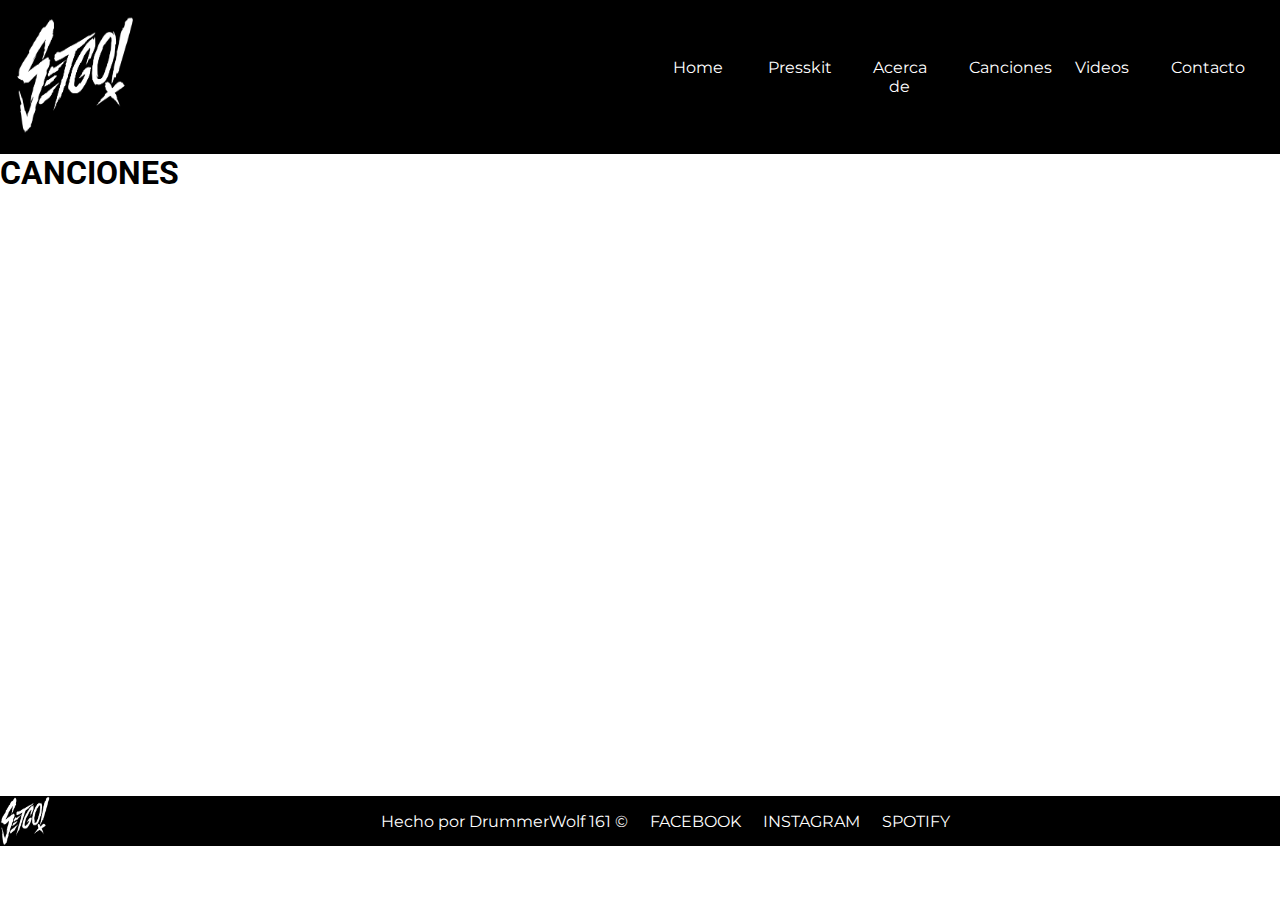
<file: pages/canciones.html>
<!DOCTYPE html>
<html lang="en">

<head>
	<meta charset="UTF-8">
	<meta http-equiv="X-UA-Compatible" content="IE=edge">
	<meta name="viewport" content="width=device-width, initial-scale=1.0">
	<title>Set, go! | CANCIONES</title>
	<link rel="stylesheet" href="../css/style.css" />
	<link href="https://cdn.jsdelivr.net/npm/bootstrap@5.2.0/dist/css/bootstrap.min.css" rel="stylesheet"
        integrity="sha384-gH2yIJqKdNHPEq0n4Mqa/HGKIhSkIHeL5AyhkYV8i59U5AR6csBvApHHNl/vI1Bx" crossorigin="anonymous">
    <link rel="stylesheet" href="https://cdnjs.cloudflare.com/ajax/libs/animate.css/4.1.1/animate.min.css" />
    <link href-"https://fonts.googleapis.com/css?family=Roboto&display=swap" rel="stylesheet">
    <link href-"https://fonts.googleapis.com/css2?family=Montserrat:wght@100&display=swap" rel="stylesheet">

</head>

<body>

	<header class="header">
		<a href="../index.html">

			<img class="animate__animated animate__fadeInUp" src="../IMG/SetGo-Logo-2500px.PNG" width="150" height="150" alt="">

		</a>

		<nav>
			<ul class="animate__animated animate__zoomIn">
				<li><a href="../index.html">Home</a></li>
				<li><a href="presskit.html">Presskit</a></li>
				<li><a href="acercade.html">Acerca de</a></li>
				<li><a href="canciones.html">Canciones</a></li>
				<li><a href="videos.html">Videos</a></li>
				<li><a href="contacto.html">Contacto</a></li>


			</ul>
		</nav>
	</header>
	<main>

		<h1>CANCIONES</h1>
		<div class="container">
		<iframe style="border-radius:12px"
			src="https://open.spotify.com/embed/artist/0AFO3ZfACOtBn3BilSbrHU?utm_source=generator&theme=0" width="100%"
			height="600" frameBorder="0" allowfullscreen=""
			allow="autoplay; clipboard-write; encrypted-media; fullscreen; picture-in-picture"></iframe>
</div>
	</main>
	<footer class="footer">
		<img src="../IMG/SetGo-Logo-2500px.PNG" width="50" height="50"></a></li>

		<ul>
			<li>
				<p>Hecho por DrummerWolf 161 &copy;</p>
			</li>
			<li><a href="https://www.facebook.com/SetGoBand">FACEBOOK</a></li>
			<li><a href="https://www.instagram.com/setgoband/?hl=es">INSTAGRAM</a></li>
			<li><a href="https://open.spotify.com/artist/0AFO3ZfACOtBn3BilSbrHU">SPOTIFY</a></li>


		</ul>
	</footer>
	<!--  -->
</body>

</html>
</file>
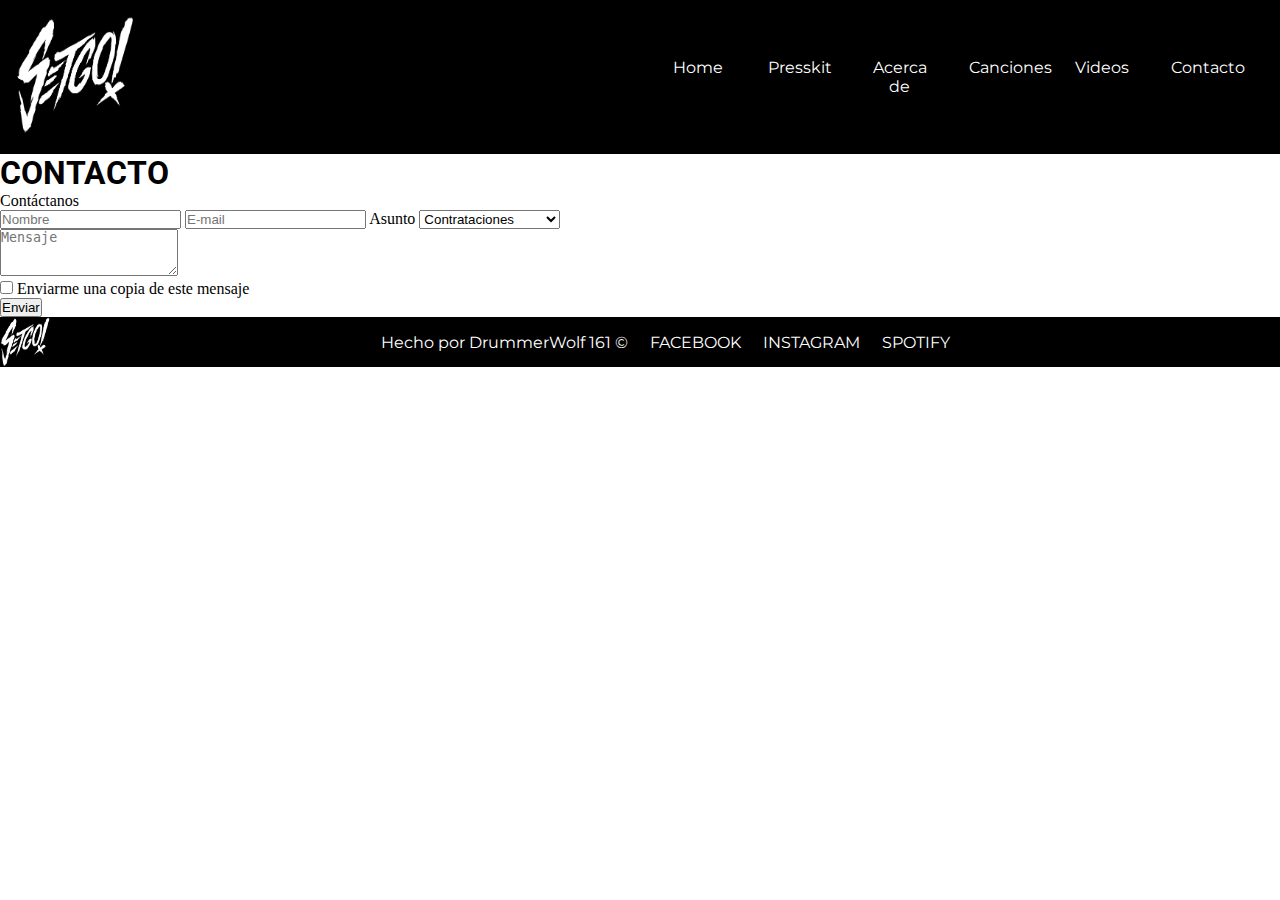
<file: pages/contacto.html>
<!DOCTYPE html>
<html lang="en">

<head>
	<meta charset="UTF-8">
	<meta http-equiv="X-UA-Compatible" content="IE=edge">
	<meta name="viewport" content="width=device-width, initial-scale=1.0">
	<title>Set, go! | CONTACTO</title>
	<link rel="stylesheet" href="../css/style.css" />
	<link href="https://cdn.jsdelivr.net/npm/bootstrap@5.2.0/dist/css/bootstrap.min.css" rel="stylesheet"
        integrity="sha384-gH2yIJqKdNHPEq0n4Mqa/HGKIhSkIHeL5AyhkYV8i59U5AR6csBvApHHNl/vI1Bx" crossorigin="anonymous">
    <link rel="stylesheet" href="https://cdnjs.cloudflare.com/ajax/libs/animate.css/4.1.1/animate.min.css" />
    <link href-"https://fonts.googleapis.com/css?family=Roboto&display=swap" rel="stylesheet">
    <link href-"https://fonts.googleapis.com/css2?family=Montserrat:wght@100&display=swap" rel="stylesheet">

</head>

<body>

	<header class="header">
		<a href="../index.html">

			<img class="animate__animated animate__fadeInUp" src="../IMG/SetGo-Logo-2500px.PNG" width="150" height="150" alt="">

		</a>

		<nav>
			<ul class="animate__animated animate__zoomIn">
				<li><a href="../index.html">Home</a></li>
				<li><a href="presskit.html">Presskit</a></li>
				<li><a href="acercade.html">Acerca de</a></li>
				<li><a href="canciones.html">Canciones</a></li>
				<li><a href="videos.html">Videos</a></li>
				<li><a href="contacto.html">Contacto</a></li>

			</ul>
		</nav>
	</header>

	<main>

		<h1>CONTACTO</h1>
		<!-- Default form contact -->
<form class="text-center border border-light p-5" action="#!">

    <p class="h4 mb-4">Contáctanos</p>

    <!-- Name -->
    <input type="text" id="defaultContactFormName" class="form-control mb-4" placeholder="Nombre">

    <!-- Email -->
    <input type="email" id="defaultContactFormEmail" class="form-control mb-4" placeholder="E-mail">

    <!-- Subject -->
    <label>Asunto</label>
    <select class="browser-default custom-select mb-4">
        <option value="" disabled>Choose option</option>
        <option value="1" selected>Contrataciones</option>
        <option value="2">Prensa</option>
        <option value="3">Relaciones públicas</option>
        <option value="4">Patrocinios</option>
    </select>

    <!-- Message -->
    <div class="form-group">
        <textarea class="form-control rounded-0" id="exampleFormControlTextarea2" rows="3" placeholder="Mensaje"></textarea>
    </div>

    <!-- Copy -->
    <div class="custom-control custom-checkbox mb-4">
        <input type="checkbox" class="custom-control-input" id="defaultContactFormCopy">
        <label class="custom-control-label" for="defaultContactFormCopy">Enviarme una copia de este mensaje</label>
    </div>

    <!-- Send button -->
    <button class="btn btn-info btn-block" type="submit">Enviar</button>

</form>
<!-- Default form contact -->



	</main>
	<footer class="footer">
		<img src="../IMG/SetGo-Logo-2500px.PNG" width="50" height="50"></a></li>

		<ul>
			<li>
				<p>Hecho por DrummerWolf 161 &copy;</p>
			</li>
			<li><a href="https://www.facebook.com/SetGoBand">FACEBOOK</a></li>
			<li><a href="https://www.instagram.com/setgoband/?hl=es">INSTAGRAM</a></li>
			<li><a href="https://open.spotify.com/artist/0AFO3ZfACOtBn3BilSbrHU">SPOTIFY</a></li>


		</ul>
	</footer>
	<!--  -->
</body>

</html>
</file>
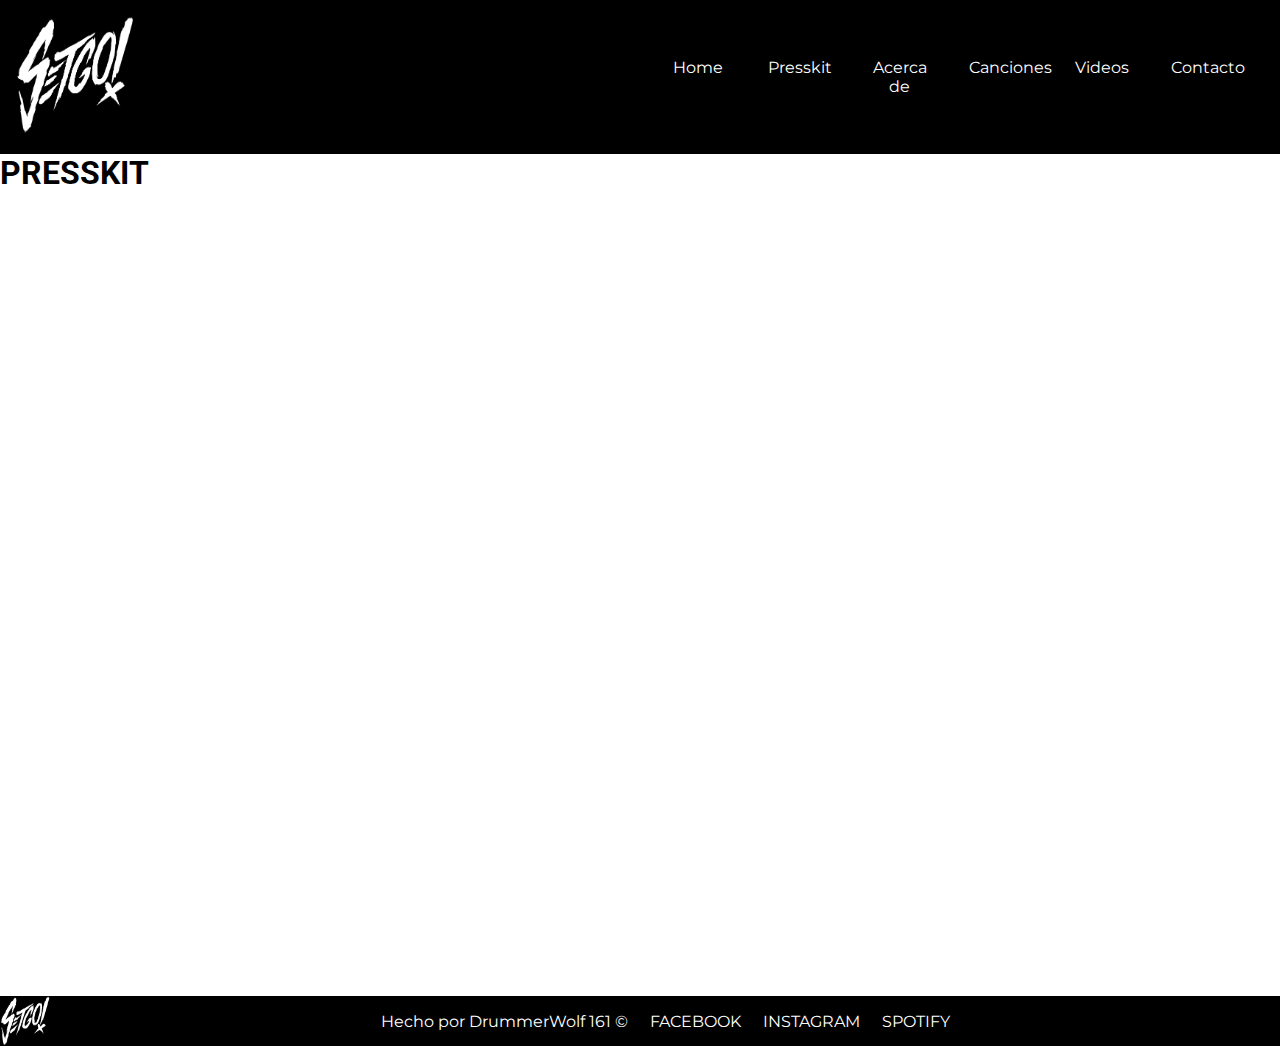
<file: pages/presskit.html>
<!DOCTYPE html>
<html lang="en">

<head>
	<meta charset="UTF-8">
	<meta http-equiv="X-UA-Compatible" content="IE=edge">
	<meta name="viewport" content="width=device-width, initial-scale=1.0">
	<title>Set, go! | PRESSKIT</title>
	<link rel="stylesheet" href="../css/style.css" />
	<link href="https://cdn.jsdelivr.net/npm/bootstrap@5.2.0/dist/css/bootstrap.min.css" rel="stylesheet"
        integrity="sha384-gH2yIJqKdNHPEq0n4Mqa/HGKIhSkIHeL5AyhkYV8i59U5AR6csBvApHHNl/vI1Bx" crossorigin="anonymous">
    <link rel="stylesheet" href="https://cdnjs.cloudflare.com/ajax/libs/animate.css/4.1.1/animate.min.css" />
    <link href-"https://fonts.googleapis.com/css?family=Roboto&display=swap" rel="stylesheet">
    <link href-"https://fonts.googleapis.com/css2?family=Montserrat:wght@100&display=swap" rel="stylesheet">

</head>

<body>

	<header class="header">
		<a href="../index.html">

			<img class="animate__animated animate__fadeInUp" src="../IMG/SetGo-Logo-2500px.PNG" width="150" height="150" alt="">

		</a>

		<nav>
			<ul class="animate__animated animate__zoomIn">
				<li><a href="../index.html">Home</a></li>
				<li><a href="presskit.html">Presskit</a></li>
				<li><a href="acercade.html">Acerca de</a></li>
				<li><a href="canciones.html">Canciones</a></li>
				<li><a href="videos.html">Videos</a></li>
				<li><a href="contacto.html">Contacto</a></li>


			</ul>
		</nav>
	</header>

	<main>
		<div class="animate__animated animate__backInRight">
		<h1>PRESSKIT</h1>
		<div class="container">
		<iframe src="https://drive.google.com/file/d/1zuve4FKf0qnCmO5priG6-ZOaGlJ6Xxo1/preview" width="100%"
			height="800px" frameBorder="0" allowfullscreen=""
			allow="autoplay; clipboard-write; encrypted-media; fullscreen; picture-in-picture"></iframe>
		</div></div>
	</main>

	<footer class="footer">
		<img src="../IMG/SetGo-Logo-2500px.PNG" width="50" height="50"></a></li>

		<ul>
			<li>
				<p>Hecho por DrummerWolf 161 &copy;</p>
			</li>
			<li><a href="https://www.facebook.com/SetGoBand">FACEBOOK</a></li>
			<li><a href="https://www.instagram.com/setgoband/?hl=es">INSTAGRAM</a></li>
			<li><a href="https://open.spotify.com/artist/0AFO3ZfACOtBn3BilSbrHU">SPOTIFY</a></li>


		</ul>
	</footer>
	<!--  -->
</body>

</html>
</file>
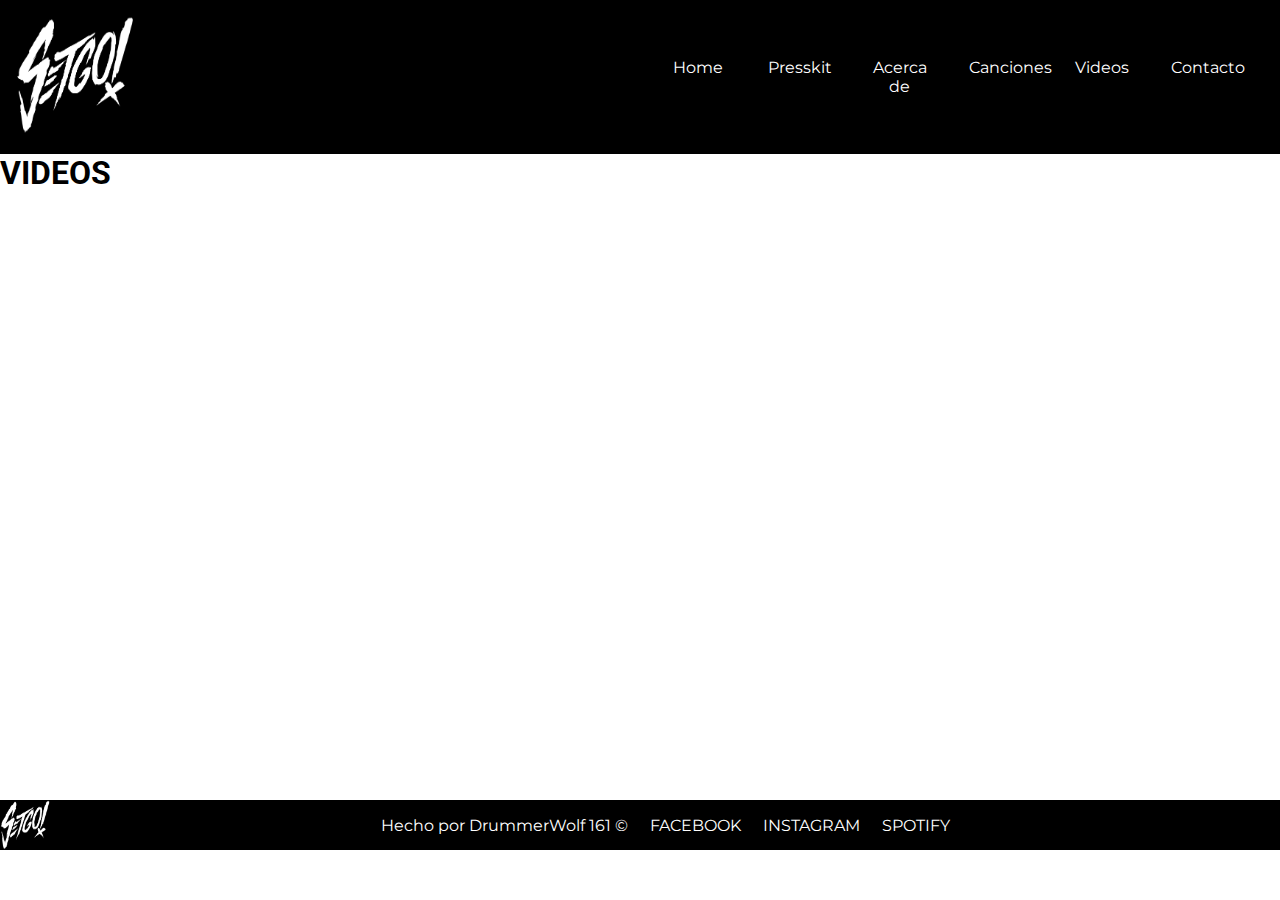
<file: pages/videos.html>
<!DOCTYPE html>
<html lang="en">

<head>
	<meta charset="UTF-8">
	<meta http-equiv="X-UA-Compatible" content="IE=edge">
	<meta name="viewport" content="width=device-width, initial-scale=1.0">
	<title>Set, go! | VIDEOS</title>
	<link rel="stylesheet" href="../css/style.css" />
	<link href="https://cdn.jsdelivr.net/npm/bootstrap@5.2.0/dist/css/bootstrap.min.css" rel="stylesheet"
        integrity="sha384-gH2yIJqKdNHPEq0n4Mqa/HGKIhSkIHeL5AyhkYV8i59U5AR6csBvApHHNl/vI1Bx" crossorigin="anonymous">
    <link rel="stylesheet" href="https://cdnjs.cloudflare.com/ajax/libs/animate.css/4.1.1/animate.min.css" />
    <link href-"https://fonts.googleapis.com/css?family=Roboto&display=swap" rel="stylesheet">
    <link href-"https://fonts.googleapis.com/css2?family=Montserrat:wght@100&display=swap" rel="stylesheet">

</head>

<body>

	<header class="header">
		<a href="../index.html">

			<img class="animate__animated animate__fadeInUp" src="../IMG/SetGo-Logo-2500px.PNG" width="150" height="150" alt="">

		</a>

		<nav>
			<ul class="animate__animated animate__zoomIn">
				<li><a href="../index.html">Home</a></li>
				<li><a href="presskit.html">Presskit</a></li>
				<li><a href="acercade.html">Acerca de</a></li>
				<li><a href="canciones.html">Canciones</a></li>
                <li><a href="videos.html">Videos</a></li>
				<li><a href="contacto.html">Contacto</a></li>

			</ul>
		</nav>
	</header>

	<main>

		<h1>VIDEOS</h1>
<div class="grid-container">

    <iframe width="500" height="300" src="https://www.youtube.com/embed/ebXyQEJRcbE" title="YouTube video player" frameborder="0" allow="accelerometer; autoplay; clipboard-write; encrypted-media; gyroscope; picture-in-picture" allowfullscreen></iframe>    
    <iframe width="500" height="300" src="https://www.youtube.com/embed/5UfJ_Sw-NOA" title="YouTube video player" frameborder="0" allow="accelerometer; autoplay; clipboard-write; encrypted-media; gyroscope; picture-in-picture" allowfullscreen></iframe>
    <iframe width="500" height="300" src="https://www.youtube.com/embed/5m315ZhFqoM" title="YouTube video player" frameborder="0" allow="accelerometer; autoplay; clipboard-write; encrypted-media; gyroscope; picture-in-picture" allowfullscreen></iframe>


</div>

    </main>

	<footer class="footer">
		<img class="animate__animated animate__fadeInUp" src="../IMG/SetGo-Logo-2500px.PNG" width="50" height="50"></a></li>

		<ul>
			<li>
				<p>Hecho por DrummerWolf 161 &copy;</p>
			</li>
			<li><a href="https://www.facebook.com/SetGoBand">FACEBOOK</a></li>
			<li><a href="https://www.instagram.com/setgoband/?hl=es">INSTAGRAM</a></li>
			<li><a href="https://open.spotify.com/artist/0AFO3ZfACOtBn3BilSbrHU">SPOTIFY</a></li>


		</ul>
	</footer>
	<!--  -->
</body>

</html>
</file>
<file: css/style.css>
@import url("https://fonts.googleapis.com/css2?family=Roboto:wght@400&display=swap");
@import url("https://fonts.googleapis.com/css2?family=Montserrat:wght@500&display=swap");
* {
  margin: 0;
  padding: 0;
  box-sizing: border-box;
}

header {
  background-color: #000000;
  display: flex;
  justify-content: space-between;
  align-items: center;
}
header a img {
  width: 150px;
  padding: 15px;
}
header .header {
  background-color: #000000;
  display: flex;
  justify-content: space-between;
  align-items: center;
}
header nav ul {
  font-family: "Montserrat", sans-serif;
  color: #fff;
  list-style: none;
  display: flex;
}
header nav li {
  float: left;
  width: 15%;
  padding: 7px 15px;
  margin: 3px;
  background-color: #000;
  border: 1px solid #000;
  text-align: center;
  color: #fff;
}
header nav a {
  color: #ffffff;
  text-decoration: none;
}
header nav a:hover {
  color: #f70dff;
  font-weight: bold;
}
header h1 {
  font-family: "Roboto", sans-serif;
  color: rgb(0, 0, 0);
}

main h1 {
  font-family: "Roboto", sans-serif;
  color: rgb(0, 0, 0);
}

footer {
  background-color: #000000;
  display: flex;
  justify-content: center;
  align-items: center;
}
footer ul {
  display: flex;
  list-style: none;
  width: px;
  margin: 0 auto;
  justify-content: center;
  font-family: "Montserrat", sans-serif;
  color: #fff;
}
footer ul li {
  padding: 0px 10px;
  margin: 1px;
  text-align: center;
}
footer ul a {
  color: #ffffff;
  text-decoration: none;
}
footer h1 {
  color: #ffffff;
  font-family: "Roboto", sans-serif;
}
footer a {
  color: #ffffff;
  text-decoration: none;
}
footer a:hover {
  color: #f70dff;
  font-weight: bold;
}

/*# sourceMappingURL=style.css.map */
</file>
